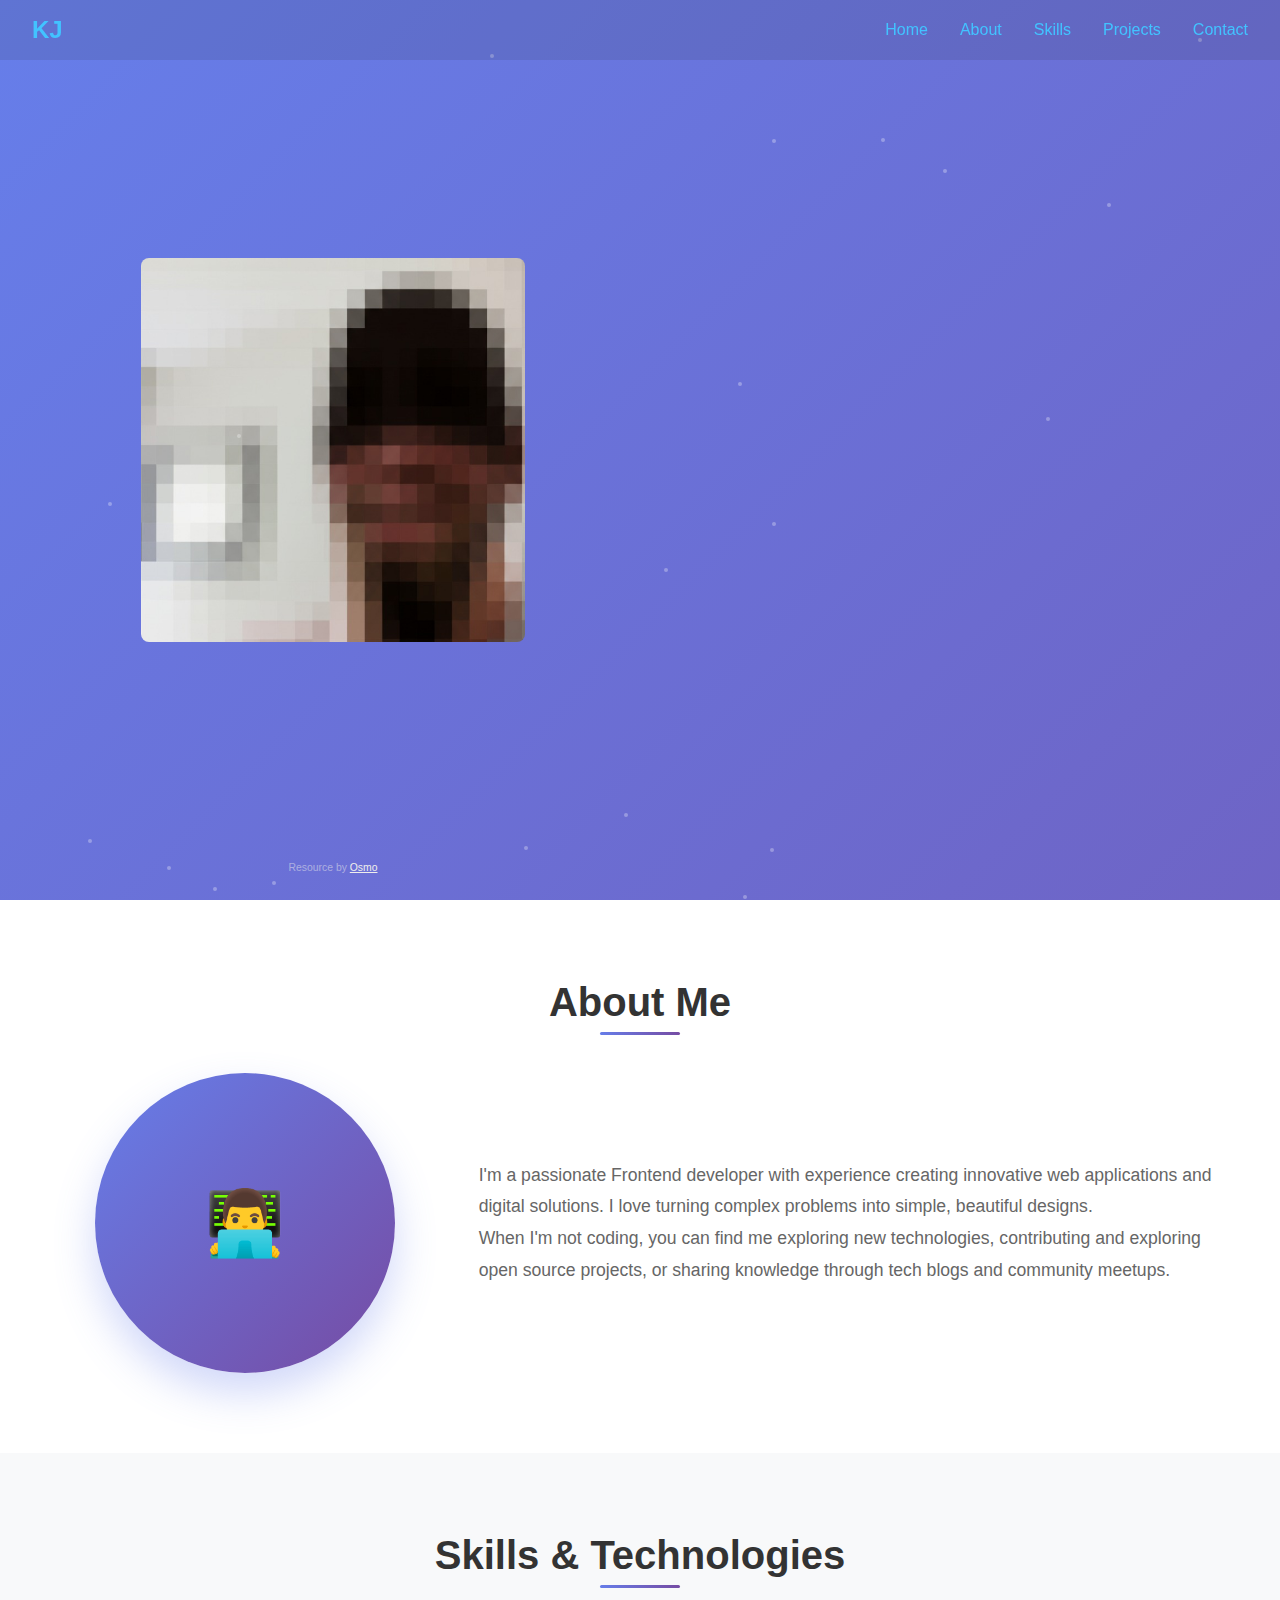
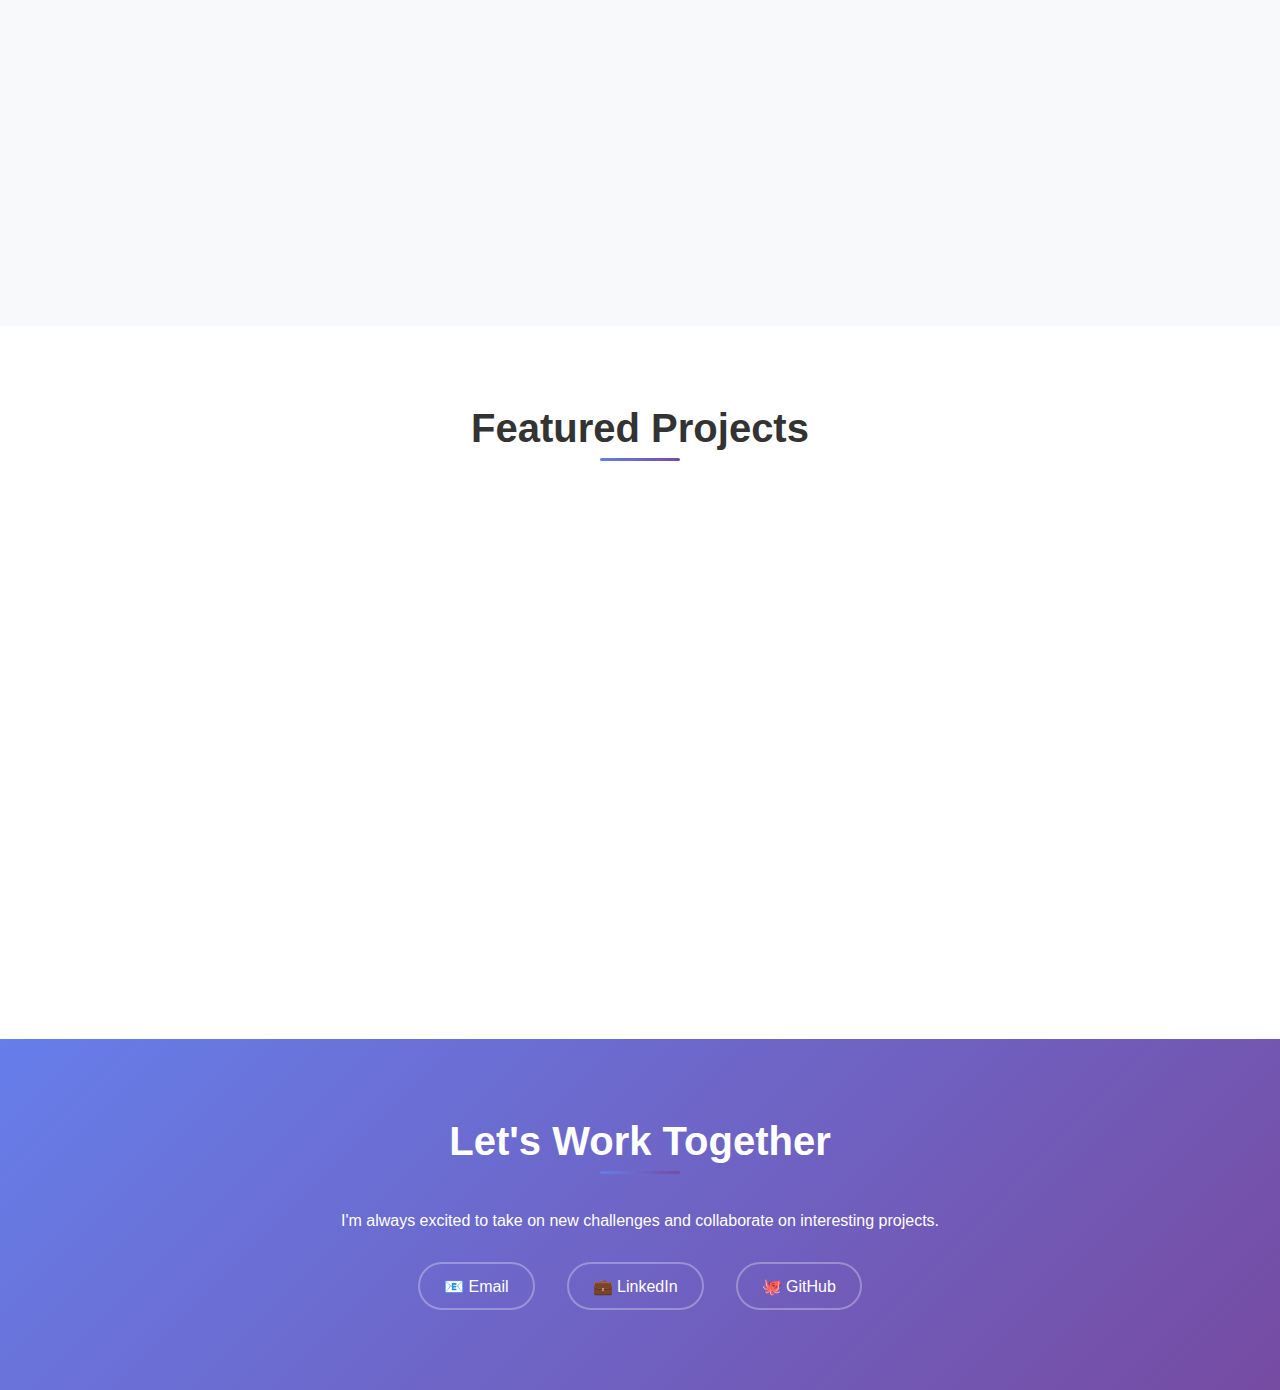
<file: index.html>
<!DOCTYPE html>
<html lang="en">
<head>
    <meta charset="UTF-8">
    <meta name="viewport" content="width=device-width, initial-scale=1.0">
    <title>Kenneth Johnson - Developer Portfolio</title>
    <link rel="stylesheet" href="style.css">
</head>
<body>
    <!-- Header -->
    <header>
        <nav>
            <a href="#" class="logo">KJ</a>
            <ul class="nav-links">
                <li><a href="#home">Home</a></li>
                <li><a href="#about">About</a></li>
                <li><a href="#skills">Skills</a></li>
                <li><a href="#projects">Projects</a></li>
                <li><a href="#contact">Contact</a></li>
            </ul>
        </nav>
    </header>

    <!-- Hero Section -->




    <section id="home" class="hero">
                    <!--------- Osmo [https://osmo.supply/] --------->
        <div class="cloneable">
        <div data-hover="" data-pixelated-image-reveal="" class="pixelated-image-card">
            <div class="before__100"></div>
            <div class="pixelated-image-card__default">
            <img src="images/profile-picture-obscured.jpg" width="300px" alt="" class="pixelated-image-card__img">
            </div>
            <div data-pixelated-image-reveal-active="" class="pixelated-image-card__active">
            <img src="images/profile-picture-visable.jpg" width="300px" alt="" class="pixelated-image-card__img">
            </div>
            <div data-pixelated-image-reveal-grid="" class="pixelated-image-card__pixels">
            <div class="pixelated-image-card__pixel"></div>
            </div>
            </div>
            <div class="osmo-credits">
            <p class="osmo-credits__p">Resource by <a target="_blank" href="https://www.osmo.supply/" class="osmo-credits__p-a">Osmo</a>
            </p>
            </div>
        </div>
        <div class="hero-content">
            <h1>Kenneth Johnson</h1>
            <p>Front End Developer & Creative Problem Solver</p>
            <a href="#projects" class="cta-button">View My Work</a>
        </div>
        <!-- Floating particles will be added by JavaScript -->
    </section>

    <!-- About Section --><div >
    <section id="about" class="about">
        <div class="container">
            <h2 class="section-title">About Me</h2>
            <div class="about-content">
                <div class="about-image">👨‍💻</div>
                <div class="about-text">
                    <p>I'm a passionate Frontend developer with experience creating innovative web applications and digital solutions. I love turning complex problems into simple, beautiful designs.</p>
                    <p>When I'm not coding, you can find me exploring new technologies, contributing and exploring open source projects, or sharing knowledge through tech blogs and community meetups.</p>
                </div>
            </div>
        </div>
    </section>

    <!-- Skills Section -->
    <section id="skills" class="skills">
        <div class="container">
            <h2 class="section-title">Skills & Technologies</h2>
            <div class="skills-grid">
                <div class="skill-card">
                    <div class="skill-icon">🌐</div>
                    <h3>Frontend Development</h3>
                    <p>HTML, CSS, Tailwind CSS, JavaScript, GSAP</p>
                </div>
                <div class="skill-card">
                    <div class="skill-icon">⚙️</div>
                    <h3>Wix</h3>
                    <p>Spent time developing ecommerce on Wix</p>
                </div>
                <div class="skill-card">
                    <div class="skill-icon">🤖</div>
                    <h3>AI</h3>
                    <p>Prompting AI to assist in expediting Development</p>
                </div>
                <div class="skill-card">
                    <div class="skill-icon">💻</div>
                    <h3>Continuing Education</h3>
                    <p>Always trying to learn something new or expand my current knowledge.</p>
                </div>
            </div>
        </div>
    </section>

    <!-- Projects Section -->
    <section id="projects" class="projects">
        <div class="container">
            <h2 class="section-title">Featured Projects</h2>
            <div class="projects-grid">
                <div class="project-card" data-project="ecommerce">
                    <div class="project-image"> 
                        <img src="J-h-hydro/Images/Business-Logo_files/Logo-v1.png" alt="J & H Hydroponics Logo" class="j-h-logo">
                    </div>
                    <div class="project-content">
                        <h3 class="project-title">J & H Hydroponics</h3>
                        <p class="project-description">A full-featured e-commerce platform with user authentication, payment processing, and admin dashboard.</p>
                        <div class="project-tech">
                            <span class="tech-tag">HTML</span>
                            <span class="tech-tag">CSS</span>
                            <span class="tech-tag">JavaScript</span>
                        </div>
                        <div class="project-links">
                            <a href="J-h-hydro/index.html" class="project-link">Live Demo</a>
                            <a href="https://github.com/Krazzed92/J-and-H-Prints" target="_blank" class="project-link">GitHub</a>
                        </div>
                    </div>
                </div>

      <!--          Task management app
                <div class="project-card" data-project="taskmanager">
                    <div class="project-image">✅</div>
                    <div class="project-content">
                        <h3 class="project-title">Task Management App</h3>
                        <p class="project-description">A collaborative task management application with real-time updates and team collaboration features.</p>
                        <div class="project-tech">
                            <span class="tech-tag">Vue.js</span>
                            <span class="tech-tag">Firebase</span>
                            <span class="tech-tag">Socket.io</span>
                            <span class="tech-tag">PWA</span>
                        </div>
                        <div class="project-links">
                            <a href="#" class="project-link">Live Demo</a>
                            <a href="#" class="project-link">GitHub</a>
                        </div>
                    </div>
                </div>
            -->

            <!-- Weather App
                <div class="project-card" data-project="weatherapp">
                    <div class="project-image">🌤️</div>
                    <div class="project-content">
                        <h3 class="project-title">Weather Dashboard</h3>
                        <p class="project-description">An interactive weather dashboard with beautiful visualizations and location-based forecasts.</p>
                        <div class="project-tech">
                            <span class="tech-tag">JavaScript</span>
                            <span class="tech-tag">Chart.js</span>
                            <span class="tech-tag">OpenWeather API</span>
                            <span class="tech-tag">CSS3</span>
                        </div>
                        <div class="project-links">
                            <a href="#" class="project-link">Live Demo</a>
                            <a href="#" class="project-link">GitHub</a>
                        </div>
                    </div>
                </div>
                -->

                <div class="project-card" data-project="portfolio">
                    <div class="project-image">🎨</div>
                    <div class="project-content">
                        <h3 class="project-title">Creative Portfolio</h3>
                        <p class="project-description">A responsive portfolio website with smooth animations and interactive elements.</p>
                        <div class="project-tech">
                            <span class="tech-tag">HTML5</span>
                            <span class="tech-tag">CSS3</span>
                            <span class="tech-tag">JavaScript</span>
                            <span class="tech-tag">GSAP</span>
                            <span class="tech-tag">Tailwind CSS</span>
                        </div>
                        <div class="project-links">
                            <a href="#" class="project-link">Live Demo</a>
                            <a href="#" class="project-link">GitHub</a>
                        </div>
                    </div>
                </div>
            </div>
        </div>
    </section>

    <!-- Contact Section -->
    <section id="contact" class="contact">
        <div class="container">
            <div class="contact-content">
                <h2 class="section-title" style="color: white;">Let's Work Together</h2>
                <p>I'm always excited to take on new challenges and collaborate on interesting projects.</p>
                <div class="contact-links" class="project-card" data-project="taskmanager">
                    <a href="#" onclick="copyEmail()"  class="contact-link">
                        📧 Email
                    </a>
                    <a href="https://www.linkedin.com/in/kennethjohnson1992/" target="_blank" class="contact-link">
                        💼 LinkedIn
                    </a>
                    <a href="https://github.com/krazzed92" target="_blank" class="contact-link">
                        🐙 GitHub
                    </a>
                </div>
            </div>
        </div>
    </section>

    <!-- Modal -->
    <div id="projectModal" class="modal">
        <div class="modal-content">
            <button class="modal-close">&times;</button>
            <div id="modalBody">
                <!-- Project details will be loaded here -->
            </div>
        </div>
    </div>
    <script src="https://cdn.jsdelivr.net/npm/gsap@3.13.0/dist/gsap.min.js" defer></script>
    <script src="https://cdn.jsdelivr.net/npm/gsap@3.12.5/dist/gsap.min.js" defer></script>
    <script src="Script.js"></script>
</body>
</html>
</file>
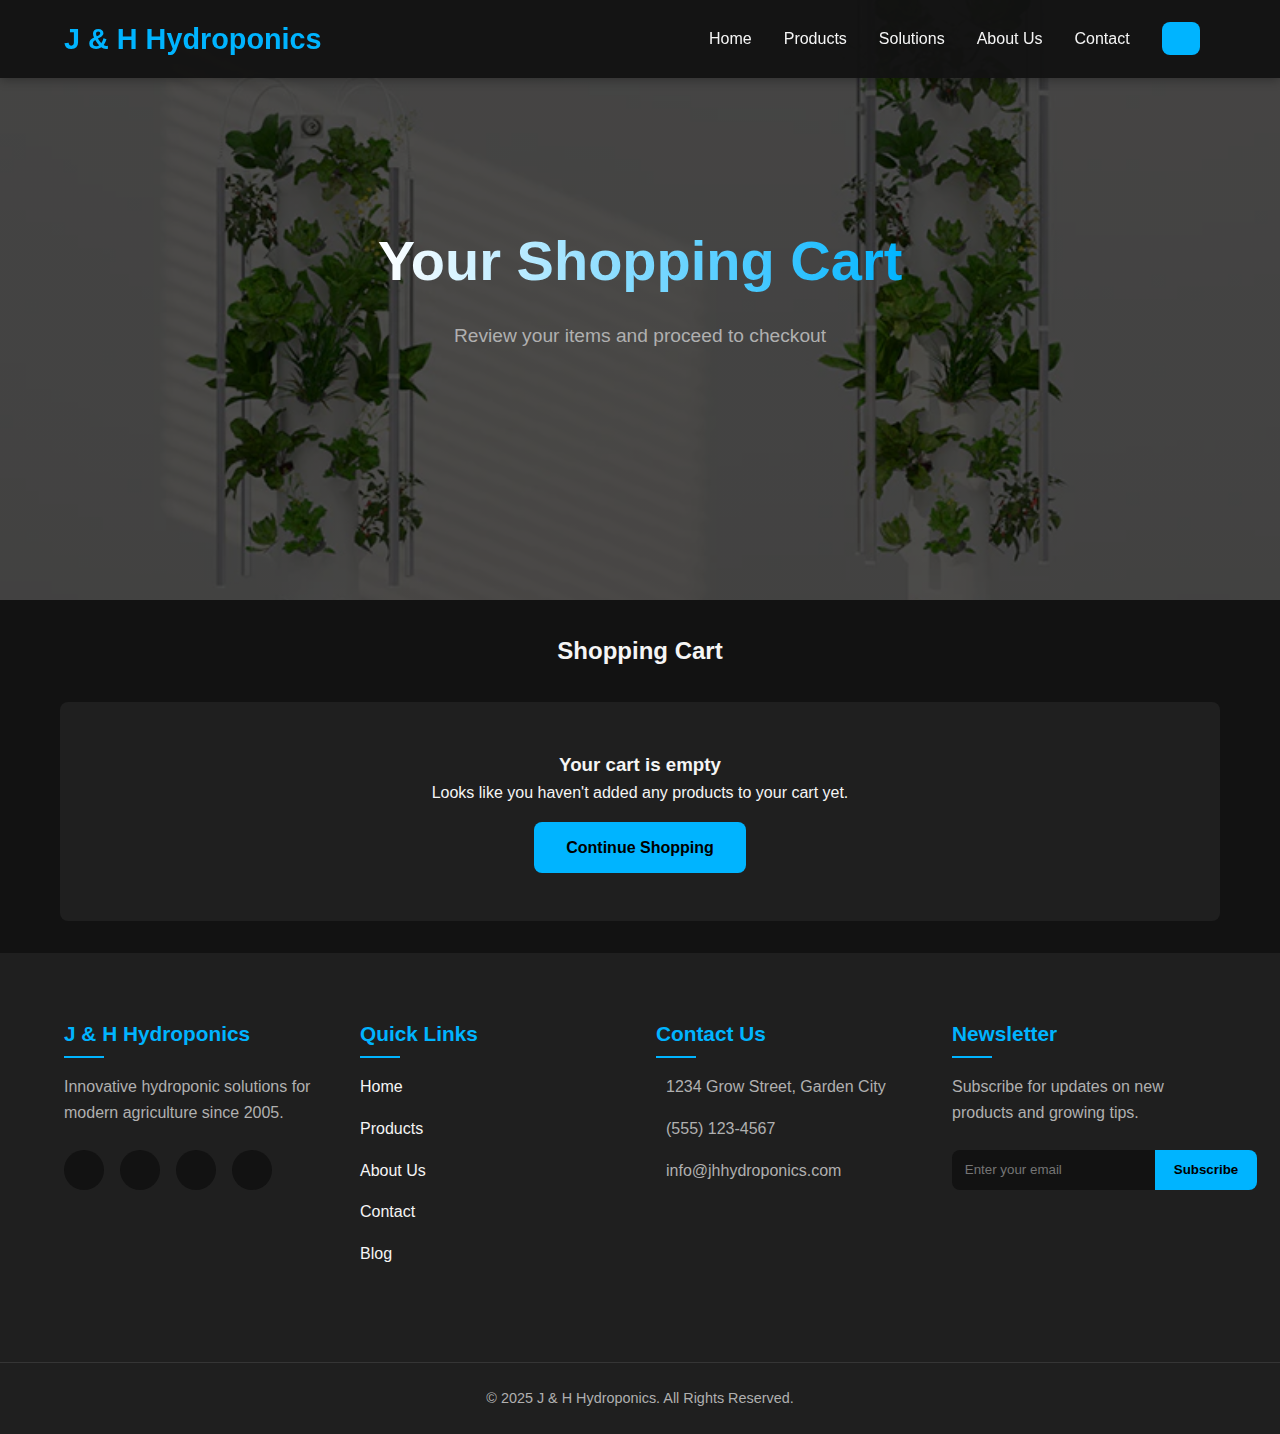
<file: J-h-hydro/cart.html>
<!DOCTYPE html>
<html lang="en">
<head>
    <meta charset="UTF-8">
    <meta name="viewport" content="width=device-width, initial-scale=1.0">
    <title>J & H Hydroponics | Cart</title>
    <link rel="stylesheet" href="style.css">
    <!-- <link rel="stylesheet" href="https://cdnjs.cloudflare.com/ajax/libs/font-awesome/6.0.0-beta3/css/all.min.css"> -->
    <style>
        /* Cart-specific styles */
        .cart-container {
            max-width: 1200px;
            margin: 2rem auto;
            padding: 0 20px;
        }
        
        .cart-header {
            text-align: center;
            margin-bottom: 2rem;
        }
        
        .cart-empty {
            text-align: center;
            padding: 3rem;
            background-color: #1f1f1f;
            border-radius: 8px;
        }
        
        .cart-empty i {
            font-size: 4rem;
            color: #ddd;
            margin-bottom: 1rem;
        }
        
        .cart-empty .btn {
            margin-top: 1rem;
        }
        
        .cart-table {
            width: 100%;
            border-collapse: collapse;
        }
        
        .cart-table th {
            text-align: left;
            padding: 12px;
            background-color: #1f1f1f;
            border-bottom: 2px solid #ddd;
        }
        
        .cart-table td {
            padding: 15px 12px;
            border-bottom: 1px solid #eee;
            vertical-align: middle;
        }
        
        .cart-product {
            display: flex;
            align-items: center;
        }
        
        .cart-product img {
            width: 80px;
            height: 80px;
            object-fit: cover;
            margin-right: 15px;
            border-radius: 4px;
        }
        
        .cart-product-info h4 {
            margin: 0 0 5px;
        }
        
        .cart-product-info .remove-item {
            color: #e74c3c;
            font-size: 0.9rem;
            cursor: pointer;
            background: none;
            border: none;
            display: flex;
            align-items: center;
            padding: 0;
            margin-top: 8px;
        }
        
        .cart-product-info .remove-item:hover {
            text-decoration: underline;
        }
        
        .quantity-control {
            display: flex;
            align-items: center;
            max-width: 120px;
        }
        
        .quantity-btn {
            width: 30px;
            height: 30px;
            border: 1px solid #ddd;
            background: #1f1f1f;
            display: flex;
            align-items: center;
            justify-content: center;
            cursor: pointer;
            user-select: none;
            font-weight: bold;
            border-radius: 4px;
        }
        
        .quantity-btn:hover {
            background: #eee;
        }
        
        .quantity-input {
            width: 40px;
            height: 30px;
            text-align: center;
            margin: 0 5px;
            border: 1px solid #ddd;
            border-radius: 4px;
        }
        
        .cart-summary {
            margin-top: 2rem;
            background-color: #1f1f1f;
            padding: 20px;
            border-radius: 8px;
            box-shadow: 0 2px 5px rgba(0,0,0,0.05);
        }
        
        .cart-summary h3 {
            margin-top: 0;
            padding-bottom: 10px;
            border-bottom: 1px solid #eee;
        }
        
        .summary-row {
            display: flex;
            justify-content: space-between;
            padding: 10px 0;
        }
        
        .summary-row.total {
            font-weight: bold;
            font-size: 1.2rem;
            border-top: 1px solid #ddd;
            margin-top: 10px;
            padding-top: 15px;
        }
        
        .checkout-btn {
            display: block;
            width: 100%;
            padding: 15px;
            background-color: #4CAF50;
            color: white;
            border: none;
            border-radius: 4px;
            font-size: 1.1rem;
            font-weight: bold;
            cursor: pointer;
            text-align: center;
            margin-top: 20px;
            transition: background-color 0.3s;
        }
        
        .checkout-btn:hover {
            background-color: #45a049;
        }
        
        .continue-shopping {
            display: block;
            text-align: center;
            margin-top: 20px;
            color: #555;
            text-decoration: none;
        }
        
        .continue-shopping:hover {
            text-decoration: underline;
        }
        
        .cart-badge {
            position: absolute;
            top: -8px;
            right: -8px;
            background-color: #e74c3c;
            color: white;
            border-radius: 50%;
            width: 20px;
            height: 20px;
            display: flex;
            align-items: center;
            justify-content: center;
            font-size: 0.7rem;
            font-weight: bold;
        }
        
        .cart-icon-container {
            position: relative;
        }
        
        /* Responsive styles */
        @media (max-width: 768px) {
            .cart-table th:nth-child(3),
            .cart-table td:nth-child(3) {
                display: none;
            }
            
            .cart-product img {
                width: 60px;
                height: 60px;
            }
        }
        
        @media (max-width: 576px) {
            .cart-table thead {
                display: none;
            }
            
            .cart-table, 
            .cart-table tbody, 
            .cart-table tr, 
            .cart-table td {
                display: block;
                width: 100%;
                text-align: center;
            }
            
            .cart-table tr {
                margin-bottom: 20px;
                padding-bottom: 20px;
                border-bottom: 1px solid #ddd;
            }
            
            .cart-table td {
                border: none;
                padding: 8px;
            }
            
            .cart-table td::before {
                content: attr(data-label);
                display: block;
                font-weight: bold;
                margin-bottom: 5px;
            }
            
            .cart-product {
                flex-direction: column;
                align-items: center;
            }
            
            .cart-product img {
                margin-right: 0;
                margin-bottom: 10px;
            }
            
            .quantity-control {
                margin: 0 auto;
            }
        }
    </style>
</head>
<body>
    <header>
        <nav>
            <div class="logo">
                <h1>J & H Hydroponics</h1>
            </div>
            <div class="menu-toggle" id="menu-toggle">
                <i class="fas fa-bars"></i>
            </div>
            <ul class="nav-links" id="nav-links">
                <li><a href="index.html">Home</a></li>
                <li><a href="Products-categories.html">Products</a></li>
                <li><a href="solution.html">Solutions</a></li>
                <li><a href="#">About Us</a></li>
                <li><a href="#">Contact</a></li>
                <li>
                    <a href="cart.html" class="cta-btn cart-icon-container">
                        <i class="fas fa-shopping-cart"></i>
                        <span class="cart-badge" id="cart-badge">0</span>
                    </a>
                </li>
            </ul>
        </nav>
    </header>

    <section class="hero-products">
        <div class="hero-content-products">
            <h1>Your Shopping Cart</h1>
            <p>Review your items and proceed to checkout</p>
        </div>
    </section>

    <div class="cart-container" clas="benefits">
        <div class="cart-header">
            <h2>Shopping Cart</h2>
        </div>
        
        <!-- Empty cart message (shown when cart is empty) -->
        <div class="cart-empty" id="empty-cart" style="display: none;">
            <i class="fas fa-shopping-cart"></i>
            <h3>Your cart is empty</h3>
            <p>Looks like you haven't added any products to your cart yet.</p>
            <a href="Products-categories.html" class="btn">Continue Shopping</a>
        </div>
        
        <!-- Cart contents (shown when cart has items) -->
        <div id="cart-contents">
            <table class="cart-table" id="cart-table">
                <thead>
                    <tr>
                        <th>Product</th>
                        <th>Price</th>
                        <th>Quantity</th>
                        <th>Total</th>
                    </tr>
                </thead>
                <tbody id="cart-items">
                    <!-- Cart items will be populated here by JavaScript -->
                </tbody>
            </table>
            
            <div class="cart-summary">
                <h3>Order Summary</h3>
                <div class="summary-row">
                    <span>Subtotal</span>
                    <span id="subtotal">$0.00</span>
                </div>
                <div class="summary-row">
                    <span>Shipping</span>
                    <span id="shipping">$5.99</span>
                </div>
                <div class="summary-row">
                    <span>Tax (8%)</span>
                    <span id="tax">$0.00</span>
                </div>
                <div class="summary-row total">
                    <span>Total</span>
                    <span id="total">$0.00</span>
                </div>
                
                <button class="checkout-btn" id="checkout-btn">
                    Proceed to Checkout
                </button>
                
                <a href="Products-categories.html" class="continue-shopping">
                    <i class="fas fa-arrow-left"></i> Continue Shopping
                </a>
            </div>
        </div>
    </div>

    <footer>
        <div class="footer-container">
            <div class="footer-section">
                <h3>J & H Hydroponics</h3>
                <p>Innovative hydroponic solutions for modern agriculture since 2005.</p>
                <div class="social-icons">
                    <a href="#"><i class="fab fa-facebook"></i></a>
                    <a href="#"><i class="fab fa-twitter"></i></a>
                    <a href="#"><i class="fab fa-instagram"></i></a>
                    <a href="#"><i class="fab fa-youtube"></i></a>
                </div>
            </div>
            <div class="footer-section">
                <h3>Quick Links</h3>
                <ul>
                    <li><a href="index.html">Home</a></li>
                    <li><a href="Products.html">Products</a></li>
                    <li><a href="#">About Us</a></li>
                    <li><a href="#">Contact</a></li>
                    <li><a href="#">Blog</a></li>
                </ul>
            </div>
            <div class="footer-section">
                <h3>Contact Us</h3>
                <p><i class="fas fa-map-marker-alt"></i> 1234 Grow Street, Garden City</p>
                <p><i class="fas fa-phone"></i> (555) 123-4567</p>
                <p><i class="fas fa-envelope"></i> info@jhhydroponics.com</p>
            </div>
            <div class="footer-section">
                <h3>Newsletter</h3>
                <p>Subscribe for updates on new products and growing tips.</p>
                <form class="newsletter-form">
                    <input type="email" placeholder="Enter your email">
                    <button type="submit">Subscribe</button>
                </form>
            </div>
        </div>
        <div class="footer-bottom">
            <p>&copy; 2025 J & H Hydroponics. All Rights Reserved.</p>
        </div>
    </footer>

    <script src="cart.js"></script>
    <script src="script.js"></script>
</body>
</html>
</file>
<file: style.css>
* {
            margin: 0;
            padding: 0;
            box-sizing: border-box;
        }

        body {
            font-family: 'Segoe UI', Tahoma, Geneva, Verdana, sans-serif;
            background: linear-gradient(135deg, #667eea 0%, #764ba2 100%);
            color: #333;
            overflow-x: hidden;
        }

        .container {
            max-width: 1200px;
            margin: 0 auto;
            padding: 0 20px;
        }

        /* Header */
        header {
            background: rgba(41, 39, 39, 0.116);
            backdrop-filter: (10px);
            position: fixed;
            top: 0;
            width: 100%;
            z-index: 1000;
            transition: all 0.3s ease;
        }

        nav {
            display: flex;
            justify-content: space-between;
            align-items: center;
            padding: 1rem 2rem;
        }

        .logo {
            font-size: 1.5rem;
            font-weight: bold;
            color: #42c3ff;
            text-decoration: none;
        }

        .nav-links {
            display: flex;
            list-style: none;
            gap: 2rem;
        }

        .nav-links a {
            color: #42c3ff;
            text-decoration: none;
            transition: color 0.3s ease;
            position: relative;
        }

        .nav-links a:hover {
            color: #ffd700;
        }

        .nav-links a::after {
            content: '';
            position: absolute;
            bottom: -5px;
            left: 0;
            width: 0;
            height: 2px;
            background: #ffd700;
            transition: width 0.3s ease;
        }

        .nav-links a:hover::after {
            width: 100%;
        }

        /* Hero Section */
        .hero {
            display: flex;
            flex-direction: row;
            height: 100vh;
            align-items: center;
            justify-content: space-evenly;
            text-align: center;
            color: #42c3ff;
            position: relative;

             background-image: url(#); /* Set image as background */
            background-size: cover;              /* Ensure image covers the section */
            background-position: center;         /* Center the image */
            background-repeat: no-repeat;        /* Prevent image repetition */
        }

        
            .grid {
            --gap: 12px;
            display: flex;
            flex-direction: column;
            gap: var(--gap);
            }

            .row {
            display: flex;
            gap: var(--gap);
            }

            .cell {
            --size: 24px;
            width: var(--size);
            height: var(--size);
            background-color: #fffce1;
            border-radius: 50%;
            will-change: transform;
            cursor: pointer;
            }
        .hero-content h1 {
            font-size: 3.5rem;
            margin-bottom: 1rem;
            opacity: 0;
            animation: fadeInUp 1s ease forwards;
        }

        .hero-content p {
            font-size: 1.2rem;
            margin-bottom: 2rem;
            opacity: 0;
            animation: fadeInUp 1s ease 0.3s forwards;
        }
        

        .cta-button {
            display: inline-block;
            background: linear-gradient(45deg, #42c3ff, #42c3ff);
            color: #333;
            padding: 12px 30px;
            border-radius: 50px;
            text-decoration: none;
            font-weight: bold;
            transition: all 0.3s ease;
            opacity: 0;
            animation: fadeInUp 1s ease 0.6s forwards;
        }

        .cta-button:hover {
            transform: translateY(-3px);
            box-shadow: 0 10px 25px rgba(255, 215, 0, 0.3);
        }

        /* Floating particles */
        .particle {
            position: absolute;
            width: 4px;
            height: 4px;
            background: rgba(255, 255, 255, 0.3);
            border-radius: 50%;
            animation: float 6s ease-in-out infinite;
        }

        /* About Section */
        .about {
            padding: 5rem 0;
            background: white;
        }

        .section-title {
            text-align: center;
            font-size: 2.5rem;
            margin-bottom: 3rem;
            color: #333;
            position: relative;
        }

        .section-title::after {
            content: '';
            position: absolute;
            bottom: -10px;
            left: 50%;
            transform: translateX(-50%);
            width: 80px;
            height: 3px;
            background: linear-gradient(45deg, #667eea, #764ba2);
            border-radius: 2px;
        }

        .about-content {
            display: grid;
            grid-template-columns: 1fr 2fr;
            gap: 3rem;
            align-items: center;
        }

        .about-image {
            width: 300px;
            height: 300px;
            border-radius: 50%;
            background: linear-gradient(135deg, #667eea, #764ba2);
            display: flex;
            align-items: center;
            justify-content: center;
            font-size: 4rem;
            color: white;
            margin: 0 auto;
            box-shadow: 0 20px 40px rgba(102, 126, 234, 0.3);
        }

        .about-text {
            font-size: 1.1rem;
            line-height: 1.8;
            color: #666;
        }

        /* Skills Section */
        .skills {
            padding: 5rem 0;
            background: #f8f9fa;
        }

        .skills-grid {
            display: grid;
            grid-template-columns: repeat(auto-fit, minmax(250px, 1fr));
            gap: 2rem;
            margin-top: 3rem;
        }

        .skill-card {
            background: white;
            padding: 2rem;
            border-radius: 15px;
            box-shadow: 0 10px 30px rgba(0, 0, 0, 0.1);
            transition: all 0.3s ease;
            text-align: center;
        }

        .skill-card:hover {
            transform: translateY(-10px);
            box-shadow: 0 20px 40px rgba(0, 0, 0, 0.15);
        }

        .skill-icon {
            width: 60px;
            height: 60px;
            background: linear-gradient(135deg, #667eea, #764ba2);
            border-radius: 50%;
            display: flex;
            align-items: center;
            justify-content: center;
            margin: 0 auto 1rem;
            font-size: 1.5rem;
            color: white;
        }

        /* Projects Section */
        .projects {
            padding: 5rem 0;
            background: white;
        }

        .projects-grid {
            display: grid;
            grid-template-columns: repeat(auto-fit, minmax(350px, 1fr));
            gap: 2rem;
            margin-top: 3rem;
        }

        .project-card {
            background: linear-gradient(135deg, #f5f7fa 0%, #c3cfe2 100%);
            border-radius: 20px;
            overflow: hidden;
            box-shadow: 0 15px 35px rgba(0, 0, 0, 0.1);
            transition: all 0.3s ease;
            cursor: pointer;
        }

        .project-card:hover {
            transform: translateY(-10px) scale(1.02);
            box-shadow: 0 25px 50px rgba(0, 0, 0, 0.2);
        }

        .project-image {
            height: 200px;
            background: linear-gradient(135deg, #667eea, #764ba2);
            display: flex;
            align-items: center;
            justify-content: center;
            font-size: 3rem;
            color: white;
            position: relative;
            overflow: hidden;
        }

        .project-image::before {
            content: '';
            position: absolute;
            top: 0;
            left: 0;
            right: 0;
            bottom: 0;
            background: rgba(0, 0, 0, 0.2);
            opacity: 0;
            transition: opacity 0.3s ease;
        }

        .project-card:hover .project-image::before {
            opacity: 1;
        }

        .project-content {
            padding: 2rem;
        }

        .project-title {
            font-size: 1.3rem;
            font-weight: bold;
            margin-bottom: 1rem;
            color: #333;
        }

        .project-description {
            color: #666;
            line-height: 1.6;
            margin-bottom: 1.5rem;
        }

        .project-tech {
            display: flex;
            flex-wrap: wrap;
            gap: 0.5rem;
            margin-bottom: 1.5rem;
        }

        .tech-tag {
            background: rgba(102, 126, 234, 0.1);
            color: #667eea;
            padding: 0.3rem 0.8rem;
            border-radius: 20px;
            font-size: 0.8rem;
            font-weight: 500;
        }

        .project-links {
            display: flex;
            gap: 1rem;
        }

        .project-link {
            background: linear-gradient(45deg, #667eea, #764ba2);
            color: white;
            padding: 0.5rem 1.2rem;
            border-radius: 25px;
            text-decoration: none;
            font-size: 0.9rem;
            transition: all 0.3s ease;
        }

        .project-link:hover {
            transform: translateY(-2px);
            box-shadow: 0 5px 15px rgba(102, 126, 234, 0.4);
        }

        .j-h-logo {
            border-radius: 75%;
            width: 150px;
            height: auto;
            transition: transform 0.3s ease;
            transform: scale(1);
        }
        
        .j-h-logo:hover {
            transform: scale(1.75);
        }
        /* Contact Section */
        .contact {
            padding: 5rem 0;
            background: linear-gradient(135deg, #667eea 0%, #764ba2 100%);
            color: white;
            text-align: center;
        }

        .contact-content {
            max-width: 600px;
            margin: 0 auto;
        }

        .contact-links {
            display: flex;
            justify-content: center;
            gap: 2rem;
            margin-top: 2rem;
        }

        .contact-link {
            display: flex;
            align-items: center;
            gap: 0.5rem;
            color: white;
            text-decoration: none;
            padding: 0.8rem 1.5rem;
            border: 2px solid rgba(255, 255, 255, 0.3);
            border-radius: 30px;
            transition: all 0.3s ease;
        }

        .contact-link:hover {
            background: rgba(255, 255, 255, 0.1);
            transform: translateY(-3px);
        }

        /* Modal */
        .modal {
            display: none;
            position: fixed;
            top: 0;
            left: 0;
            width: 100%;
            height: 100%;
            background: rgba(0, 0, 0, 0.8);
            z-index: 2000;
            backdrop-filter: blur(5px);
        }

        .modal-content {
            position: absolute;
            top: 50%;
            left: 50%;
            transform: translate(-50%, -50%);
            background: white;
            padding: 2rem;
            border-radius: 20px;
            max-width: 600px;
            width: 90%;
            max-height: 80vh;
            overflow-y: auto;
        }

        .modal-close {
            position: absolute;
            top: 1rem;
            right: 1rem;
            background: none;
            border: none;
            font-size: 1.5rem;
            cursor: pointer;
            color: #666;
        }

        /* Animations */
        @keyframes fadeInUp {
            from {
                opacity: 0;
                transform: translateY(30px);
            }
            to {
                opacity: 1;
                transform: translateY(0);
            }
        }

        @keyframes float {
            0%, 100% { transform: translateY(0px) rotate(0deg); }
            50% { transform: translateY(-20px) rotate(180deg); }
        }

        /* Responsive */
        @media (max-width: 768px) {
            .nav-links {
                display: none;
            }
            
            .hero-content h1 {
                font-size: 2.5rem;
            }
            
            .about-content {
                grid-template-columns: 1fr;
                text-align: center;
            }
            
            .contact-links {
                flex-direction: column;
                align-items: center;
            }
        }

         /* test */ 
         /* ------- Osmo [https://osmo.supply/] ------- */
/* Osmo UI: https://slater.app/10324/23333.css */


.cloneable {
  padding: var(--container-padding);
  justify-content: center;
  align-items: center;
  min-height: 100svh;
  display: flex;
  position: relative;
}

.pixelated-image-card {
  background-color: var(--color-neutral-800);
  color: var(--color-primary);
  border-radius: .5em;
  width: 30vw;
  max-width: 100%;
  position: relative;
  overflow: hidden;
}

.before__100 {
  padding-top: 100%;
}

.pixelated-image-card__default, 
.pixelated-image-card__img,
.pixelated-image-card__active, 
.pixelated-image-card__pixels{
  width: 450px;
  height: 600px;
  position: absolute;
  top: 0;
  left: 0;
}

.pixelated-image-card__active {
  display: none;
}

.pixelated-image-card__pixel {
  background-color: currentColor;
  width: 100%;
  height: auto%;
  display: none;
  position: absolute;
}

.osmo-credits {
  z-index: 999;
  pointer-events: none;
  flex-flow: column;
  justify-content: center;
  align-items: center;
  width: 100%;
  height: 4em;
  padding: 1em;
  display: flex;
  position: absolute;
  bottom: 0;
  left: 0;
}

.osmo-credits__p {
  pointer-events: auto;
  color: #efeeec80;
  text-align: center;
  margin: 0;
  font-family: PP Neue Montreal, Arial, sans-serif;
  font-size: .65em;
  font-weight: 500;
  line-height: 1.3;
}

.osmo-credits__p-a {
  color: #efeeec;
}

@font-face {
  font-family: 'PP Neue Montreal';
  src: url('https://cdn.prod.website-files.com/6819ed8312518f61b84824df/6819ed8312518f61b84825ba_PPNeueMontreal-Medium.woff2') format('woff2');
  font-weight: 500;
  font-style: normal;
  font-display: swap;
}
</file>
<file: J-h-hydro/style.css>
/* styles.css */
:root {
    --dark-bg: #121212;
    --dark-secondary: #1f1f1f;
    --bright-blue: #00b4ff;
    --accent-blue: #0066cc;
    --text-light: #f5f5f5;
    --text-gray: #b0b0b0;
    --border-radius: 8px;
    --transition: all 0.3s ease;
  }
  
  * {
    margin: 0;
    padding: 0;
    box-sizing: border-box;
    font-family: 'Segoe UI', Tahoma, Geneva, Verdana, sans-serif;
  }
  /*   *****    BODY   **** */
  body {
    background-color: var(--dark-bg);
    color: var(--text-light);
    line-height: 1.6;
  }
  
  a {
    text-decoration: none;
    color: var(--text-light);
  }
  
  ul {
    list-style: none;
  }
  
  /* Header and Navigation */
      header {
        background-color: rgba(18, 18, 18, 0.95);
        position: fixed;
        width: 100%;
        z-index: 1000;
        box-shadow: 0 2px 10px rgba(0, 0, 0, 0.3);
        margin: 0%;
        padding: -;
      }
      
      nav {
        display: flex;
        justify-content: space-between;
        align-items: center;
        padding: 1rem 5%;
        max-width: 1400px;
        margin: 0 auto;
      }
      
      .logo h1 {
        font-size: 1.8rem;
        color: var(--bright-blue);
        font-weight: 700;
      }
      
      .nav-links {
        display: flex;
        align-items: center;
      }
      
      .nav-links li {
        margin: 0 1rem;
      }
      
      .nav-links a {
        position: relative;
        font-weight: 500;
        transition: var(--transition);
      }
      
      .nav-links a:hover,
      .nav-links a.active {
        color: var(--bright-blue);
      }
      
      .nav-links a:after {
        content: '';
        position: absolute;
        width: 0;
        height: 2px;
        bottom: -5px;
        left: 0;
        background-color: var(--bright-blue);
        transition: var(--transition);
      }
      
      .nav-links a:hover:after,
      .nav-links a.active:after {
        width: 100%;
      }
      
      .cta-btn {
        background-color: var(--bright-blue);
        color: #000 !important;
        padding: 0.5rem 1.2rem;
        border-radius: var(--border-radius);
        font-weight: 600;
        transition: var(--transition);
      }
      
      .cta-btn:hover {
        background-color: var(--accent-blue);
        color: white !important;
        transform: translateY(-2px);
      }
      
      .menu-toggle {
        display: none;
        font-size: 1.5rem;
        cursor: pointer;
      }
  
  /* Hero Section */
  /* Hero Section */
.hero {
  position: relative;
  height: 100vh;
  display: flex;
  align-items: center;
  justify-content: center;
  text-align: center;
}

.hero video {
  position: absolute;
  top: 0;
  left: 0;
  width: 100%;
  height: 100%;
  object-fit: cover;
  z-index: -1; /* Ensure the video is behind the content */
}

.hero-content {
  max-width: 800px;
  margin: 0 auto;
  padding: 2rem;
  color: white; /* Adjust text color if needed for better visibility against the video */
}

.hero h1 {
  font-size: 3.5rem;
  margin-bottom: 1rem;
  background: linear-gradient(90deg, #ffffff, var(--bright-blue));
  -webkit-background-clip: text;
  background-clip: text;
  color: transparent;
}

.hero p {
  font-size: 1.2rem;
  margin-bottom: 2rem;
}
  /* hero-products */
.hero-products {
    background: linear-gradient(rgba(0, 0, 0, 0.7), rgba(0, 0, 0, 0.7)), 
                url('Images/hydro-tower-generic.webp');
    background-size: cover;
    background-position: center;
    max-height: 600px;
    height: 100vh;
    display: flex;
    align-items: center;
    text-align: center;
    position: relative;

}

.hero-content-products {
    max-width: 800px;
    margin: 0 auto;
    padding: 2rem;
}

.hero-products h1 {
    font-size: 3.5rem;
    margin-bottom: 1rem;
    background: linear-gradient(90deg, #ffffff, var(--bright-blue));
    -webkit-background-clip: text;
    background-clip: text;
    color: transparent;
}

.hero-products p {
    font-size: 1.2rem;
    margin-bottom: 2rem;
    color: var(--text-gray);
}
  .btn {
    display: inline-block;
    background-color: var(--bright-blue);
    color: #000;
    padding: 0.8rem 2rem;
    border-radius: var(--border-radius);
    font-weight: 600;
    transition: var(--transition);
    border: none;
    cursor: pointer;
  }

  /* Fade class handles the opacity transition */
.hero-products.fade {
    opacity: 1;
    transition: opacity 3s ease-in-out;
}

/* Hidden state for fade effect */
.hero-products.fade-out {
    opacity: 0;
}
  .btn:hover {
    background-color: var(--accent-blue);
    color: white;
    transform: translateY(-3px);
    box-shadow: 0 5px 15px rgba(0, 180, 255, 0.3);
  }
  
  /* Featured Products Section */
  .featured {
    padding: 5rem 5%;
    background-color: var(--dark-secondary);
  }
  
  .featured h2,
  .benefits h2 {
    text-align: center;
    font-size: 2.5rem;
    margin-bottom: 3rem;
    position: relative;
    display: inline-block;
    left: 50%;
    transform: translateX(-50%);
  }
  
  .featured h2:after,
  .benefits h2:after {
    content: '';
    position: absolute;
    bottom: -10px;
    left: 50%;
    transform: translateX(-50%);
    width: 50%;
    height: 3px;
    background-color: var(--bright-blue);
  }
  
  .featured-container {
    display: grid;
    grid-template-columns: repeat(auto-fit, minmax(300px, 1fr));
    gap: 2rem;
    max-width: 1400px;
    margin: 0 auto;
  }
  
  .featured-item {
    background-color: var(--dark-bg);
    border-radius: var(--border-radius);
    overflow: hidden;
    box-shadow: 0 5px 15px rgba(0, 0, 0, 0.2);
    transition: var(--transition);
  }
  
  .featured-item:hover {
    transform: translateY(-10px);
    box-shadow: 0 15px 30px rgba(0, 0, 0, 0.3);
  }
  
  .featured-img {
    overflow: hidden;
    height: 250px;
  }
  
  .featured-img img {
    width: 100%;
    height: 100%;
    object-fit: cover;
    transition: var(--transition);
  }
  
  .featured-item:hover .featured-img img {
    transform: scale(1.05);
  }
  
  .featured-item h3 {
    padding: 1.5rem 1.5rem 0.5rem;
    font-size: 1.5rem;
    color: var(--bright-blue);
  }
  
  .featured-item p {
    padding: 0 1.5rem 1.5rem;
    color: var(--text-gray);
  }
  
  .btn-secondary {
    display: inline-block;
    background-color: transparent;
    color: var(--bright-blue);
    border: 2px solid var(--bright-blue);
    padding: 0.5rem 1.5rem;
    margin: 0 1.5rem 1.5rem;
    border-radius: var(--border-radius);
    font-weight: 600;
    transition: var(--transition);
  }
  
  .btn-secondary:hover {
    background-color: var(--bright-blue);
    color: #000;
  }
  
/* product-grid.css */

/* Product Catalog Section */
.product-catalog {
  padding: 60px 0;
  background-color: #1e1e1e(210, 17%, 90%);
}

.container {
  max-width: 1200px;
  margin: 0 auto;
  padding: 0 15px;
}

.product-catalog h2 {
  text-align: center;
  margin-bottom: 30px;
  color: #a3c9a6;
  font-size: 32px;
}

/* Filter Bar */
.filter-bar {
  display: flex;
  justify-content: space-between;
  align-items: center;
  margin-bottom: 30px;
  padding: 15px;
  background-color: rgb(53, 52, 52);;
  border-radius: 8px;
  box-shadow: 0 2px 10px rgba(0, 0, 0, 0.05);
}

.filter-options {
  display: flex;
  gap: 15px;
}

.filter-options select {
  padding: 8px 15px;
  border: 1px solid #ddd;
  border-radius: 4px;
  background-color: white;
  font-size: 14px;
  color: #333;
  cursor: pointer;
}

.search-bar {
  display: flex;
  gap: 5px;
}

.search-bar input {
  padding: 8px 15px;
  border: 1px solid #ddd;
  border-radius: 4px;
  width: 250px;
  font-size: 14px;
}

.search-bar button {
  background-color: #0c4b33;
  color: white;
  border: none;
  border-radius: 4px;
  padding: 8px 15px;
  cursor: pointer;
  transition: background-color 0.3s;
}

.search-bar button:hover {
  background-color: #0a3d29;
}

/* Product Grid */
.product-grid {
  display: grid;
  grid-template-columns: repeat(4, 1fr);
  gap: 20px;
  margin-bottom: 40px;
}

/* Product Card */
.product-card {
  background-color: rgb(53, 52, 52);
  border-radius: 8px;
  overflow: hidden;
  box-shadow: 0 3px 10px rgba(0, 0, 0, 0.1);
  transition: transform 0.3s, box-shadow 0.3s;
  position: relative;
}

.product-card:hover {
  transform: translateY(-5px);
  box-shadow: 0 5px 15px rgba(0, 0, 0, 0.15);
}

/* Product Badge */
.product-badge {
  position: absolute;
  top: 10px;
  left: 10px;
  background-color: #0c4b33;
  color: white;
  padding: 5px 10px;
  border-radius: 4px;
  font-size: 12px;
  font-weight: bold;
  z-index: 1;
}

.product-badge.sale {
  background-color: #e74c3c;
}

/* Product Image */
.product-image {
  position: relative;
  height: 200px;
  overflow: hidden;
}

.product-image img {
  width: 100%;
  height: 100%;
  object-fit: cover;
  transition: transform 0.5s;
}

.product-card:hover .product-image img {
  transform: scale(1.05);
}

/* Quick View Button */
.quick-view {
  position: absolute;
  bottom: -40px;
  left: 0;
  right: 0;
  background-color: #0c4b33cc;
  color: white;
  text-align: center;
  padding: 10px;
  transition: bottom 0.3s;
}

.product-card:hover .quick-view {
  bottom: 0;
}

.quick-view button {
  background: none;
  border: none;
  color: white;
  font-size: 14px;
  cursor: pointer;
  font-weight: 500;
}

.quick-view button:hover {
  text-decoration: underline;
}

/* Product Info */
.product-info {
  padding: 15px;
}

.product-name {
  font-size: 16px;
  font-weight: 600;
  color: #dbdbdb;
  margin-bottom: 8px;
  height: 40px;
  overflow: hidden;
  display: -webkit-box;
  -webkit-line-clamp: 2;
  -webkit-box-orient: vertical;
}

/* Product Rating */
.product-rating {
  display: flex;
  align-items: center;
  margin-bottom: 10px;
  font-size: 14px;
}

.product-rating i {
  color: #f39c12;
  margin-right: 2px;
}

.product-rating span {
  color: #777;
  margin-left: 5px;
}

/* Product Price */
.product-price {
  margin-bottom: 15px;
  display: flex;
  align-items: center;
  gap: 8px;
}

.current-price {
  font-size: 18px;
  font-weight: bold;
  color: #a3c9a6;
}

.original-price {
  font-size: 15px;
  color: #999;
  text-decoration: line-through;
}

/* Add to Cart Button */
.add-to-cart {
  width: 100%;
  padding: 10px;
  background-color: #0c4b33;
  color: white;
  border: none;
  border-radius: 4px;
  font-size: 14px;
  font-weight: 600;
  cursor: pointer;
  transition: background-color 0.3s;
  display: flex;
  align-items: center;
  justify-content: center;
  gap: 8px;
}

.add-to-cart:hover {
  background-color: #0a3d29;
}

/* Pagination */
.pagination {
  display: flex;
  justify-content: center;
  align-items: center;
  gap: 5px;
  margin-top: 40px;
}

.pagination a {
  display: flex;
  align-items: center;
  justify-content: center;
  width: 40px;
  height: 40px;
  border-radius: 4px;
  background-color: white;
  color: #333;
  text-decoration: none;
  font-weight: 500;
  border: 1px solid #ddd;
  transition: background-color 0.3s, color 0.3s, border-color 0.3s;
}

.pagination a.active {
  background-color: #0c4b33;
  color: white;
  border-color: #0c4b33;
}

.pagination a:hover:not(.active) {
  background-color: #f5f5f5;
}

.pagination a.next {
  width: auto;
  padding: 0 15px;
}

/* Responsive Design */
@media (max-width: 1200px) {
  .product-grid {
      grid-template-columns: repeat(3, 1fr);
  }
}

@media (max-width: 900px) {
  .product-grid {
      grid-template-columns: repeat(2, 1fr);
  }
  
  .filter-bar {
      background-color: #0c4b33cc;
      flex-direction: column;
      gap: 15px;
  }
  
  .filter-options {
      width: 100%;
  }
  
  .search-bar {
      width: 100%;
  }
  
  .search-bar input {
      flex-grow: 1;
  }
}

@media (max-width: 600px) {
  .product-grid {
      grid-template-columns: 1fr;
  }
  
  .filter-options {
      flex-direction: column;
  }
  
  .pagination a {
      width: 35px;
      height: 35px;
  }
}

  /* Benefits Section */
  .benefits {
    padding: 5rem 5%;
    background-color: var(--dark-bg);
  }
  
  .benefits-container {
    display: grid;
    grid-template-columns: repeat(auto-fit, minmax(250px, 1fr));
    gap: 2rem;
    max-width: 1400px;
    margin: 0 auto;
  }
  
  .benefit {
    text-align: center;
    padding: 2rem;
    background-color: var(--dark-secondary);
    border-radius: var(--border-radius);
    transition: var(--transition);
  }
  
  .benefit:hover {
    transform: translateY(-5px);
    box-shadow: 0 10px 20px rgba(0, 0, 0, 0.2);
  }
  
  .benefit i {
    font-size: 3rem;
    color: var(--bright-blue);
    margin-bottom: 1.5rem;
  }
  
  .benefit h3 {
    margin-bottom: 1rem;
    font-size: 1.3rem;
  }
  
  .benefit p {
    color: var(--text-gray);
  }
  
  /* CTA Section */
  .cta {
    background: linear-gradient(rgba(0, 0, 0, 0.8), rgba(0, 0, 0, 0.8)), 
                url('/api/placeholder/1920/600');
    background-size: cover;
    background-position: center;
    padding: 5rem 5%;
    text-align: center;
  }
  
  .cta-content {
    max-width: 800px;
    margin: 0 auto;
  }
  
  .cta h2 {
    font-size: 2.5rem;
    margin-bottom: 1.5rem;
  }
  
  .cta p {
    font-size: 1.2rem;
    margin-bottom: 2rem;
    color: var(--text-gray);
  }
  
  /* Footer */
  footer {
    background-color: var(--dark-secondary);
    padding-top: 4rem;
  }
  
  .footer-container {
    display: grid;
    grid-template-columns: repeat(auto-fit, minmax(250px, 1fr));
    gap: 2rem;
    max-width: 1400px;
    margin: 0 auto;
    padding: 0 5% 3rem;
  }
  
  .footer-section {
    margin-bottom: 2rem;
  }
  
  .footer-section h3 {
    color: var(--bright-blue);
    margin-bottom: 1.5rem;
    position: relative;
    font-size: 1.3rem;
  }
  
  .footer-section h3:after {
    content: '';
    position: absolute;
    bottom: -8px;
    left: 0;
    width: 40px;
    height: 2px;
    background-color: var(--bright-blue);
  }
  
  .footer-section p,
  .footer-section li {
    margin-bottom: 1rem;
    color: var(--text-gray);
  }
  
  .footer-section i {
    margin-right: 10px;
    color: var(--bright-blue);
  }
  
  .social-icons {
    display: flex;
    margin-top: 1.5rem;
  }
  
  .social-icons a {
    display: flex;
    justify-content: center;
    align-items: center;
    width: 40px;
    height: 40px;
    border-radius: 50%;
    background-color: var(--dark-bg);
    margin-right: 1rem;
    transition: var(--transition);
  }
  
  .social-icons a:hover {
    background-color: var(--bright-blue);
    transform: translateY(-3px);
  }
  
  .social-icons i {
    margin: 0;
    font-size: 1.2rem;
  }
  
  .newsletter-form {
    display: flex;
    margin-top: 1.5rem;
  }
  
  .newsletter-form input {
    flex: 1;
    padding: 0.8rem;
    border: none;
    border-radius: var(--border-radius) 0 0 var(--border-radius);
    background-color: var(--dark-bg);
    color: var(--text-light);
  }
  
  .newsletter-form button {
    padding: 0 1.2rem;
    background-color: var(--bright-blue);
    border: none;
    border-radius: 0 var(--border-radius) var(--border-radius) 0;
    color: #000;
    font-weight: 600;
    cursor: pointer;
    transition: var(--transition);
  }
  
  .newsletter-form button:hover {
    background-color: var(--accent-blue);
    color: white;
  }
  
  .footer-bottom {
    text-align: center;
    padding: 1.5rem 0;
    border-top: 1px solid rgba(255, 255, 255, 0.1);
  }
  
  .footer-bottom p {
    color: var(--text-gray);
    font-size: 0.9rem;
  }
  
  /* Responsive Styles */
  @media screen and (max-width: 768px) {
    .menu-toggle {
      display: block;
    }
  
    .nav-links {
      position: fixed;
      top: 72px;
      left: -100%;
      width: 100%;
      flex-direction: column;
      background-color: rgba(18, 18, 18, 0.98);
      padding: 2rem 0;
      transition: var(--transition);
    }
  
    .nav-links.active {
      left: 0;
    }
  
    .nav-links li {
      margin: 1rem 0;
    }
  
    .hero h1 {
      font-size: 2.5rem;
    }
  
    .featured h2,
    .benefits h2,
    .cta h2 {
      font-size: 2rem;
    }
  }

  /*   ********* SOLUTIONS PAGE ********* */ 
  .comparison-table-container {
    width: 85%;
    margin: 40px auto;
  }
  table {
    width: 100%;
    border-collapse: collapse;
    background: #181a1b;
    color: #fff;
    font-family: Arial, sans-serif;
  }
  th, td {
    border: 1px solid #333;
    padding: 14px 16px;
    text-align: left;
  }
  th {
    font-weight: bold;
    background: #181a1b;
  }
  tr:nth-child(even) {
    background: #222425;
  }


/*   **********   PRODUCTS PAGES CSS    *********** */

 /* Product Page Specific Styles */
 .product-page {
  background-color: var(--dark-secondary);
  padding-top: 5%;
 }
 .product-container {
  background-color: var(--dark-secondary);
  display: flex;
  flex-wrap: wrap;
  max-width: 1200px;
  margin: 2rem auto;
  padding: 0 1rem;
}

.product-images {
  flex: 1 1 500px;
  position: relative;
  margin-bottom: 2rem;
}

.product-image-main {
  width: 100%;
  height: 400px;
  background-color: #f8f8f8;
  border-radius: 8px;
  display: flex;
  align-items: center;
  justify-content: center;
  overflow: hidden;
}

.product-image-main img {
  max-width: 100%;
  max-height: 100%;
  object-fit: contain;
}

.product-image-thumbnails {
  display: flex;
  margin-top: 1rem;
  gap: 10px;
}

.thumbnail {
  width: 80px;
  height: 80px;
  border-radius: 4px;
  overflow: hidden;
  cursor: pointer;
  border: 2px solid transparent;
}

.thumbnail img {
  width: 100%;
  height: 100%;
  object-fit: cover;
}

.thumbnail.active {
  border-color: #4caf50;
}

.product-details {
  flex: 1 1 500px;
  padding: 0 2rem;
}

.product-title {
  font-size: 2rem;
  margin-bottom: 0.5rem;
  color: #333;
}

.product-price {
  font-size: 1.5rem;
  color: #4caf50;
  margin-bottom: 1rem;
  font-weight: bold;
}

.product-rating {
  display: flex;
  align-items: center;
  margin-bottom: 1rem;
}

.stars {
  color: #ffc107;
  margin-right: 0.5rem;
}

.review-count {
  color: #666;
}

.product-description {
  margin-bottom: 1.5rem;
  line-height: 1.6;
  color: #555;
}

.product-variants {
  margin-bottom: 1.5rem;
}

.variant-title {
  font-weight: bold;
  margin-bottom: 0.5rem;
  color: #333;
}

.color-options {
  display: flex;
  gap: 10px;
  margin-bottom: 1rem;
}

.color-option {
  width: 30px;
  height: 30px;
  border-radius: 50%;
  cursor: pointer;
  border: 2px solid #ddd;
  transition: transform 0.2s;
}

.color-option:hover {
  transform: scale(1.1);
}

.color-option.selected {
  border-color: #333;
  transform: scale(1.1);
}

.product-actions {
  display: flex;
  flex-wrap: wrap;
  gap: 1rem;
  margin-bottom: 2rem;
}

.quantity-selector {
  display: flex;
  align-items: center;
  border: 1px solid #ddd;
  border-radius: 4px;
  overflow: hidden;
}

.quantity-btn {
  background: #f5f5f5;
  border: none;
  padding: 0.5rem 0.75rem;
  cursor: pointer;
  font-size: 1rem;
}

.quantity-input {
  width: 50px;
  text-align: center;
  border: none;
  border-left: 1px solid #ddd;
  border-right: 1px solid #ddd;
  padding: 0.5rem 0;
}

.product-meta {
  margin-bottom: 2rem;
}

.meta-item {
  display: flex;
  margin-bottom: 0.5rem;
}

.meta-label {
  font-weight: bold;
  width: 120px;
  color: #666;
}

.meta-value {
  color: #333;
}

.product-tabs {
  background-color: var(--dark-bg);
  margin-top: 3rem;
}

.tab-buttons {
  display: flex;
  border-bottom: 1px solid #ddd;
  margin-bottom: 1rem;
}

.tab-button {
  padding: 0.75rem 1.5rem;
  background: transparent;
  border: none;
  border-bottom: 2px solid transparent;
  cursor: pointer;
  font-weight: bold;
  color: #666;
}

.tab-button.active {
  color: #4caf50;
  border-bottom-color: #4caf50;
}

.tab-content {
  padding: 1rem 0;
}

.tab-panel {
  padding-left: 2%;
  display: none;
}

.tab-panel.active {
  display: block;
}

.feature-list {
  list-style-type: none;
  padding: 0;
}

.feature-list li {
  margin-bottom: 0.75rem;
  padding-left: 1.5rem;
  position: relative;
}

.feature-list li:before {
  content: "\f00c";
  font-family: "Font Awesome 6 Free";
  font-weight: 900;
  position: absolute;
  left: 0;
  color: #4caf50;
}

.spec-table {
  width: 100%;
  border-collapse: collapse;
}

.spec-table tr {
  border-bottom: 1px solid #eee;
}

.spec-table th {
  text-align: left;
  padding: 0.75rem 0;
  width: 30%;
  color: #666;
}

.spec-table td {
  padding: 0.75rem 0;
  color: #333;
}
#footer-product-pages  {
  background-color: var(--dark-bg);
  display: grid;
  grid-template-columns: repeat(auto-fit, minmax(250px, 1fr));
  gap: 2rem;
  max-width: 1400px;
  margin: 0 auto;
  padding: 0 5% 3rem;
}

@media (max-width: 768px) {
  .product-images, .product-details {
      flex: 1 1 100%;
  }
  
  .product-details {
      padding: 1rem 0;
  }
}


/*  ********  section ****** */

section {
    opacity: 0;
    transform: translateY(20px);
    transition: opacity 1s ease-in-out, transform 1s ease-in-out;
}

section.visible {
    opacity: 1;
    transform: translateY(0);
}
</file>
